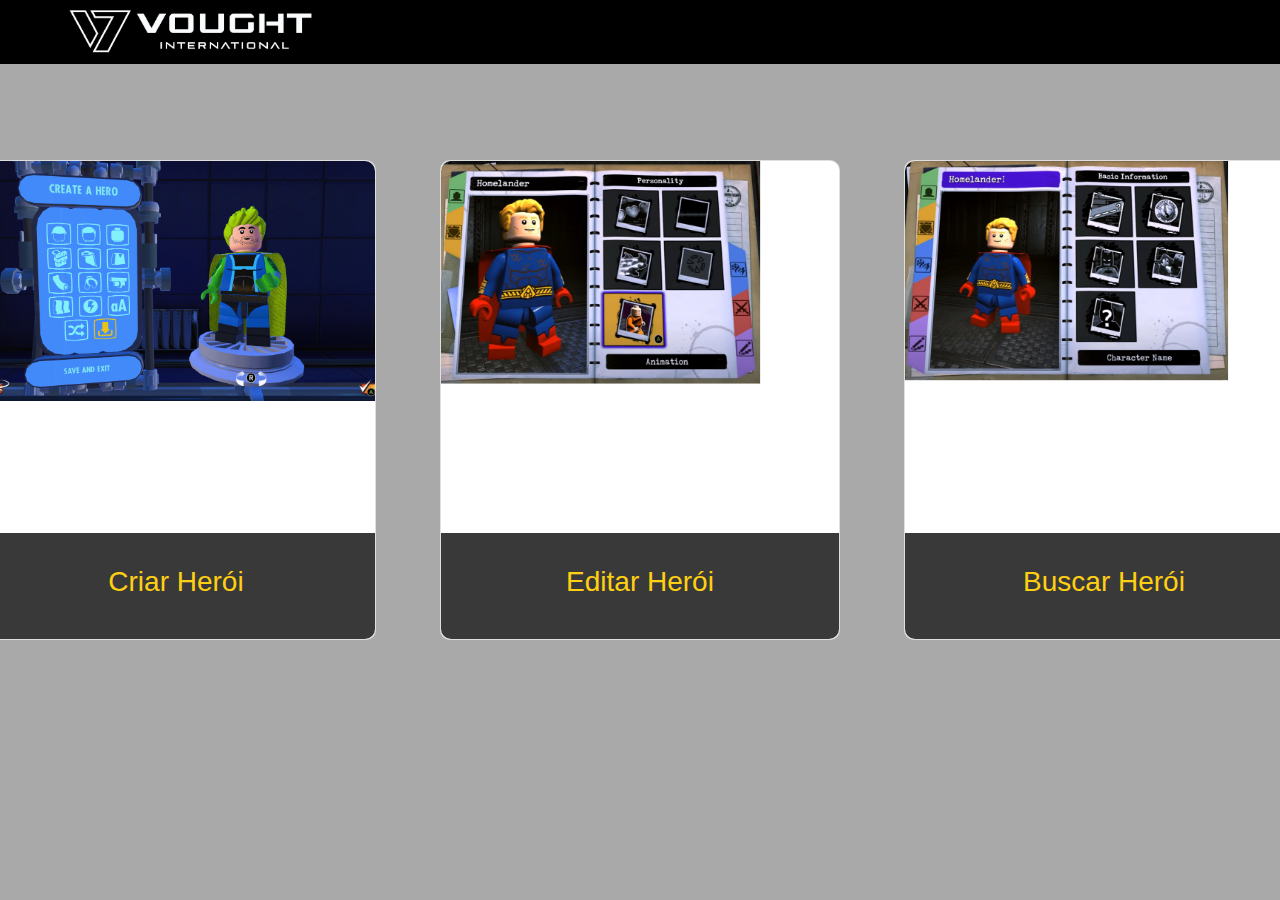
<file: src/main/templates/herois.html>
<!DOCTYPE html>
<html lang="en">
  <head>
    <meta charset="UTF-8" />
    <meta name="viewport" content="width=device-width, initial-scale=1.0" />
    <link
      rel="stylesheet"
      href="https://stackpath.bootstrapcdn.com/bootstrap/4.5.2/css/bootstrap.min.css"
    />
    <link rel="stylesheet" href="/src/main/static/css/header.css" />
    <link rel="stylesheet" href="/src/main/static/css/heroisMain.css" />
    <link rel="stylesheet" href="/src/main/static/css/footer.css" />
    <title>Heróis</title>
  </head>

  <body>
    <header>
      <div class="logoLocal">
        <img
          class="logo"
          src="/src/main/static/img/logo-Vought.png"
          alt="logo-Vought"
        />
      </div>
    </header>

    <main>
      <div class="grid-container">
        <a href="/src/main/templates/criacao.html">
          <div class="card">
            <img
              style="object-position: 32% center"
              src="/src/main/static/img/criarHeroi.webp"
              alt="criacao"
              class="image"
            />

            <div class="card-bottom">
              <h3>Criar Herói</h3>
            </div>
          </div>
        </a>

        <a href="/src/main/templates/edicao.html">
          <div class="card">
            <img
              style="object-position: 15% center"
              src="/src/main/static/img/editarHeroi.png"
              alt="edicao"
              class="image"
            />

            <div class="card-bottom">
              <h3>Editar Herói</h3>
            </div>
          </div>
        </a>

        <a href="/src/main/templates/consulta.html">
          <div class="card">
            <img
              style="object-position: 20% center"
              src="/src/main/static/img/buscarHeroi.png"
              alt="consulta"
              class="image"
            />
            <div class="card-bottom">
              <h3>Buscar Herói</h3>
            </div>
          </div>
        </a>
      </div>
    </main>
  </body>
</html>
</file>
<file: src/main/static/css/header.css>
header {
    background-color: black;
    display: flex;
    flex-direction: row;
    align-items: center;
    color: white;
    width: 100%;
    height: 4em;
    margin: 0;
    margin-bottom: 2em;
    padding: 0;

}

header .logoLocal {
    width: 30%;
    display: flex;
    align-items: center;
    justify-content: center;
}

header .logo {
    width: 70%;
    height: auto;
}

header .menu {
    width: 70%;
    display: flex;
    justify-content: center;
}

header nav ul {
    list-style: none; /* Remove os marcadores de lista */
    padding: 0;
    margin: 0;
    display: flex; /* Alinha os itens horizontalmente */
}

header nav ul li {
    
    margin-right: 3em; /* Espaçamento entre os itens */
}

header nav ul li a {
    text-decoration: none; /* Remove a decoração dos links */
    color: inherit; /* Mantém a cor do texto herdada */
}

nav ul li a:hover {
    color: #486c93; /* Cor azul ao passar o mouse */
    text-decoration: none;
}
</file>
<file: src/main/static/css/heroisMain.css>
*,
*::before,
*::after {
  margin: 0;
  padding: 0;
  box-sizing: border-box;
}

html {
  font-size: 16px;
}

body {
  height: 100%;
  width: 100%;
  
  background-color: darkgray;
}

main {
  display: flex;
  flex-direction: column;
  align-items: center;
  justify-content: center;
  
  height: 100%;
}

form {
  display: grid;

  padding: 2rem;
  border-radius: 10px;

  color: white;
  background-color: #393939;
}

.grid-container {
  display: grid;
  grid-template-columns: repeat(3, 25rem);
  justify-content: center;
 
  gap: 4rem;
  width: 100%;
  padding: 4rem;
}

.card {
  display: flex;
  flex-direction: column;
  justify-content: space-between;
  align-items: center;

  aspect-ratio: 1/1.2;
  
  border-radius: 10px;
}

.card-bottom {
  display: flex;
  flex-direction: column;
  justify-content: center;
  align-items: center;
  
  width: 100%;
  padding: 2rem 0;

  color: rgb(255, 208, 18);
  background-color: #393939;
  
  border-radius: 0 0 10px 10px;
}

.image {
  width: 100%;
  height: 15rem;

  border-radius: 10px 10px 0 0;
  
  object-fit: cover;
}

input[type="number"] {
  appearance: textfield;
}

input::-webkit-outer-spin-button,
input::-webkit-inner-spin-button {
  -webkit-appearance: none;
}
</file>
<file: src/main/static/css/footer.css>
footer {
    background-color: #333; /* Cor de fundo escura */
    color: #fff; /* Texto branco */
    text-align: center; /* Centraliza o conteúdo */
    padding: 20px 10px; /* Espaçamento interno */
    border-top: 3px solid #000000; /* Borda no topo do footer */
    position: relative;
    margin-top:2em;
}

footer .logofooter {
    width: 50px; /* Ajusta o tamanho da logo */
    height: auto; /* Mantém a proporção da imagem */
    display: block;
    margin: 0 auto 10px; /* Centraliza a imagem e adiciona espaço abaixo */
}

footer p {
    font-size: 14px; /* Tamanho da fonte do texto */
    margin: 0; /* Remove margens adicionais */
    font-family: Arial, sans-serif; /* Fonte limpa e legível */
}
</file>
